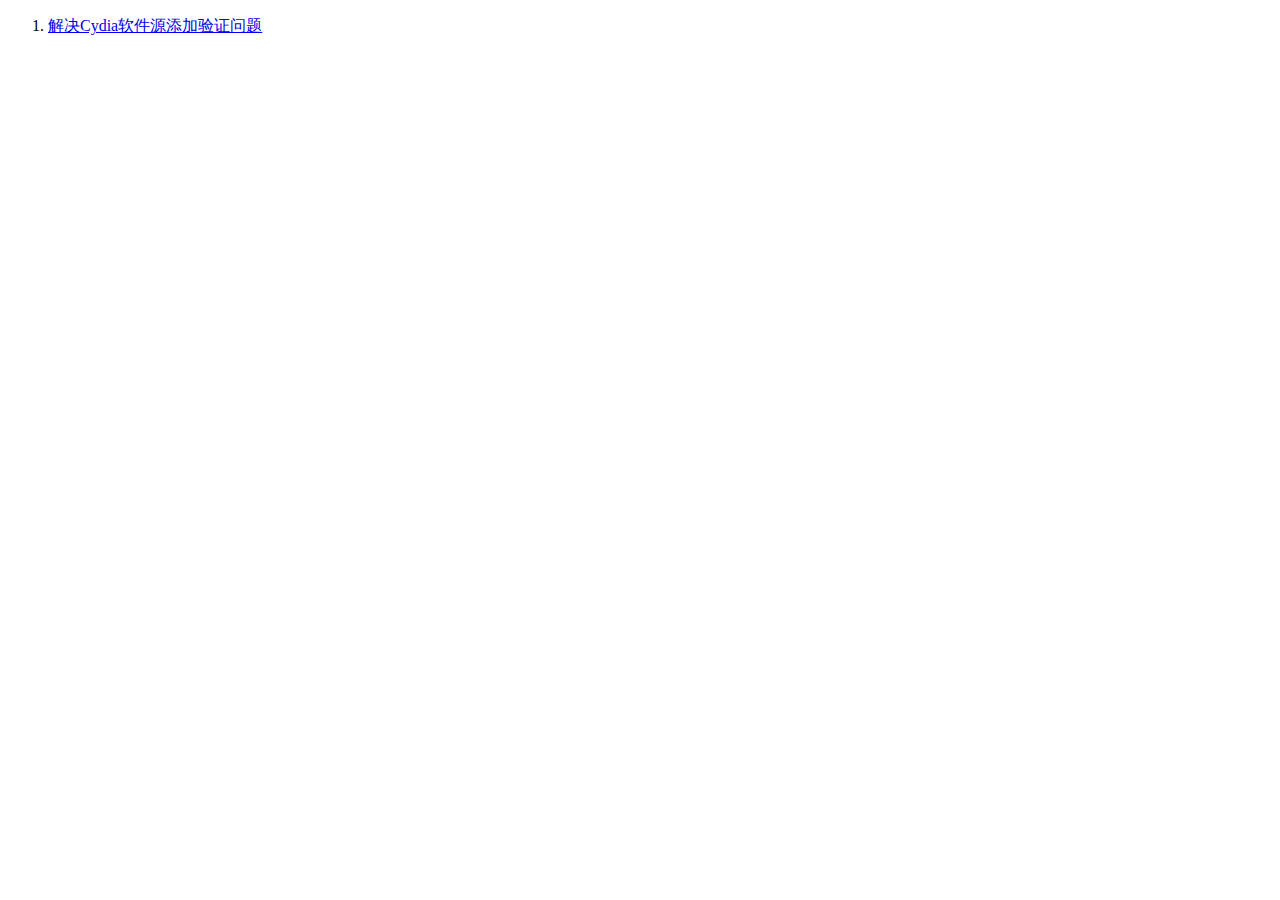
<file: html/Text.html>
<!DOCTYPE html>
<html>
	<head>
		<meta charset="utf-8">
	</head>
	<body>
		<ol>
			<li><a href="http://ht20221997.byethost24.com/?article/24.html" target="_blank">解决Cydia软件源添加验证问题</a></li>
		</ol>
	</body>
</html>
</file>
